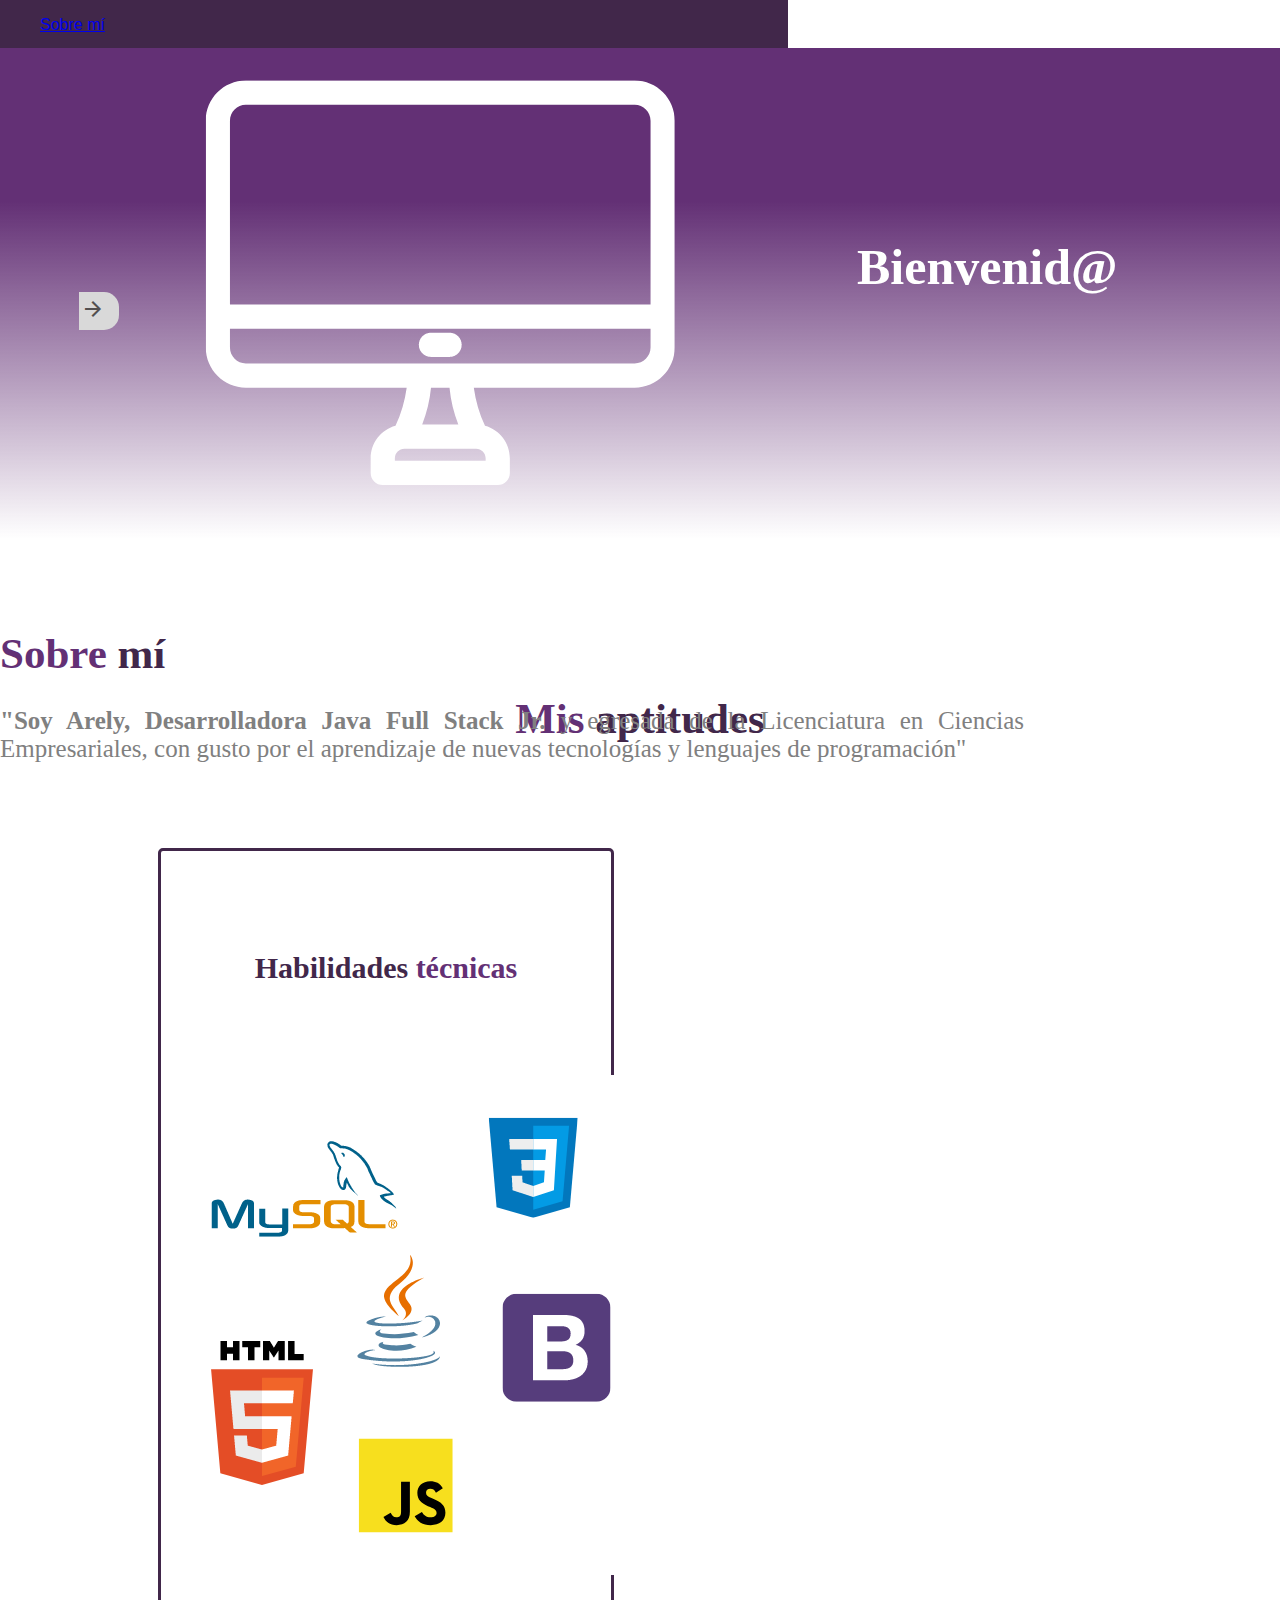
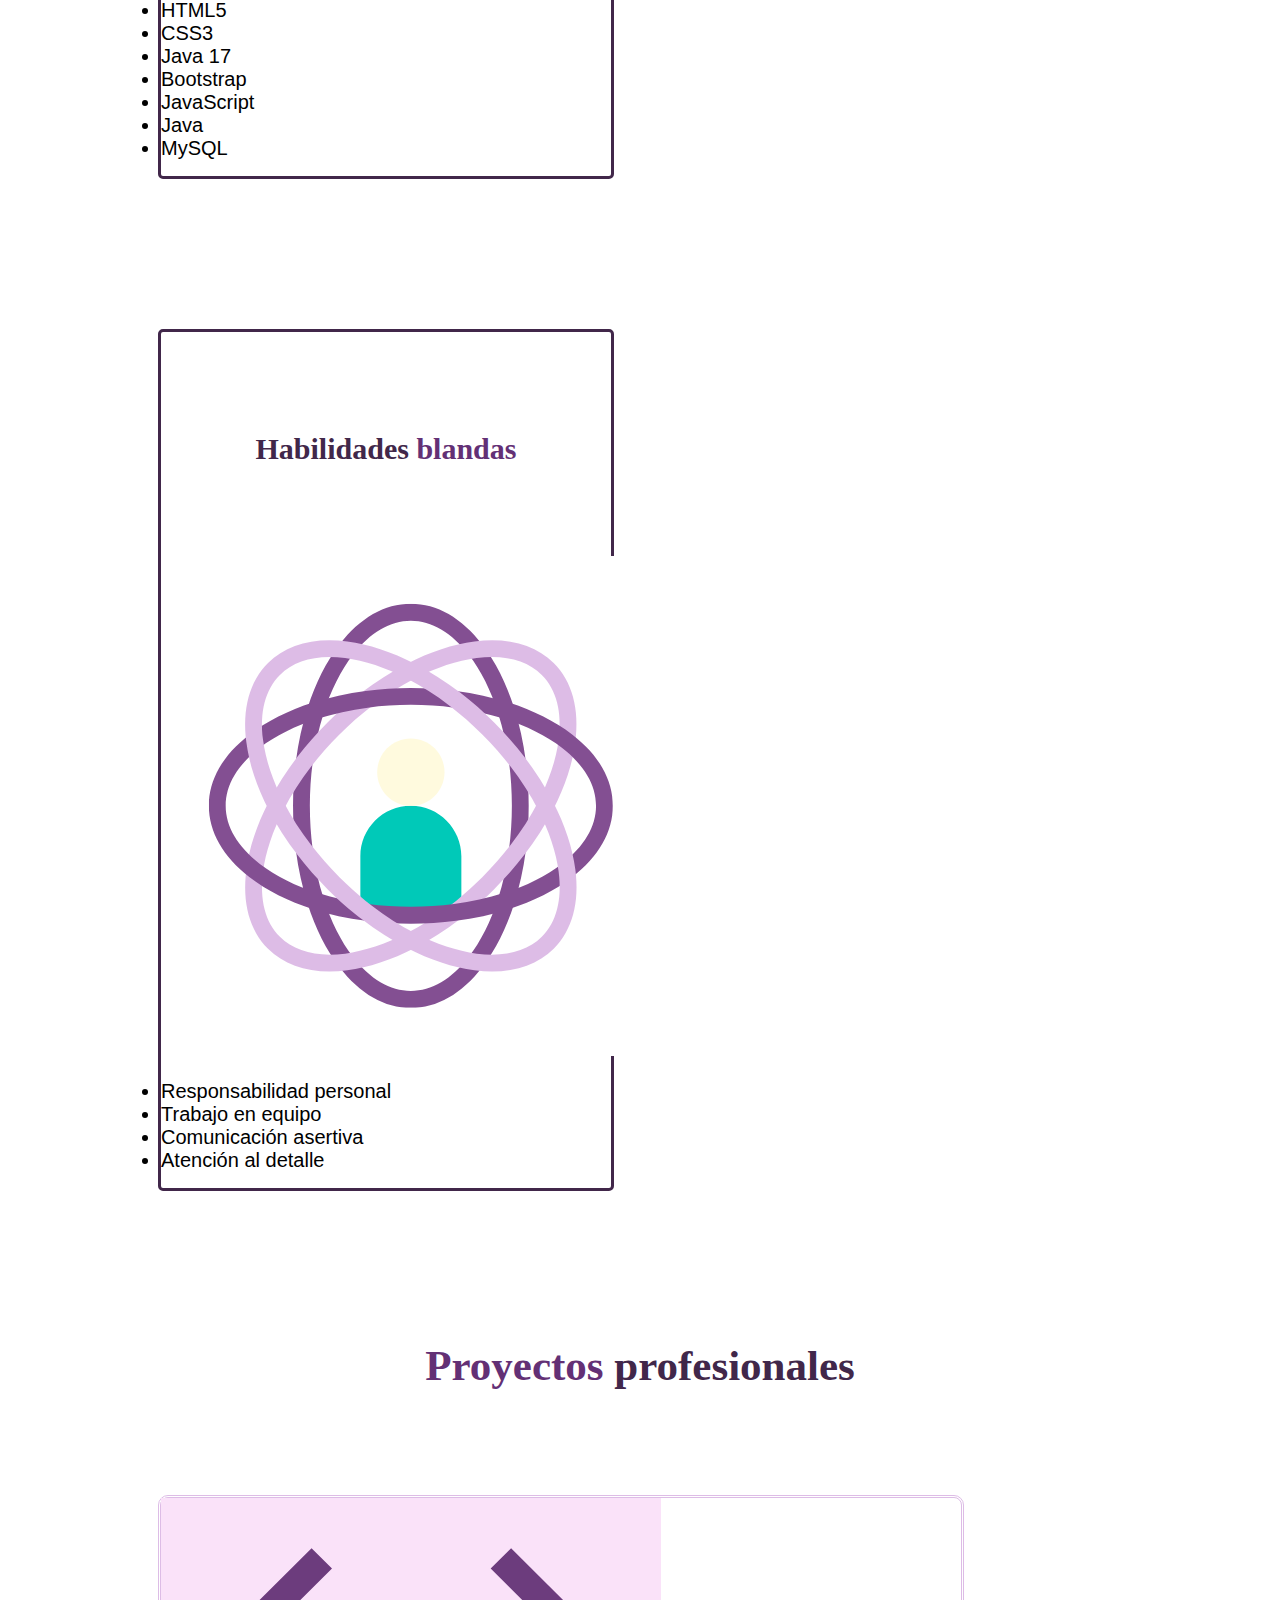
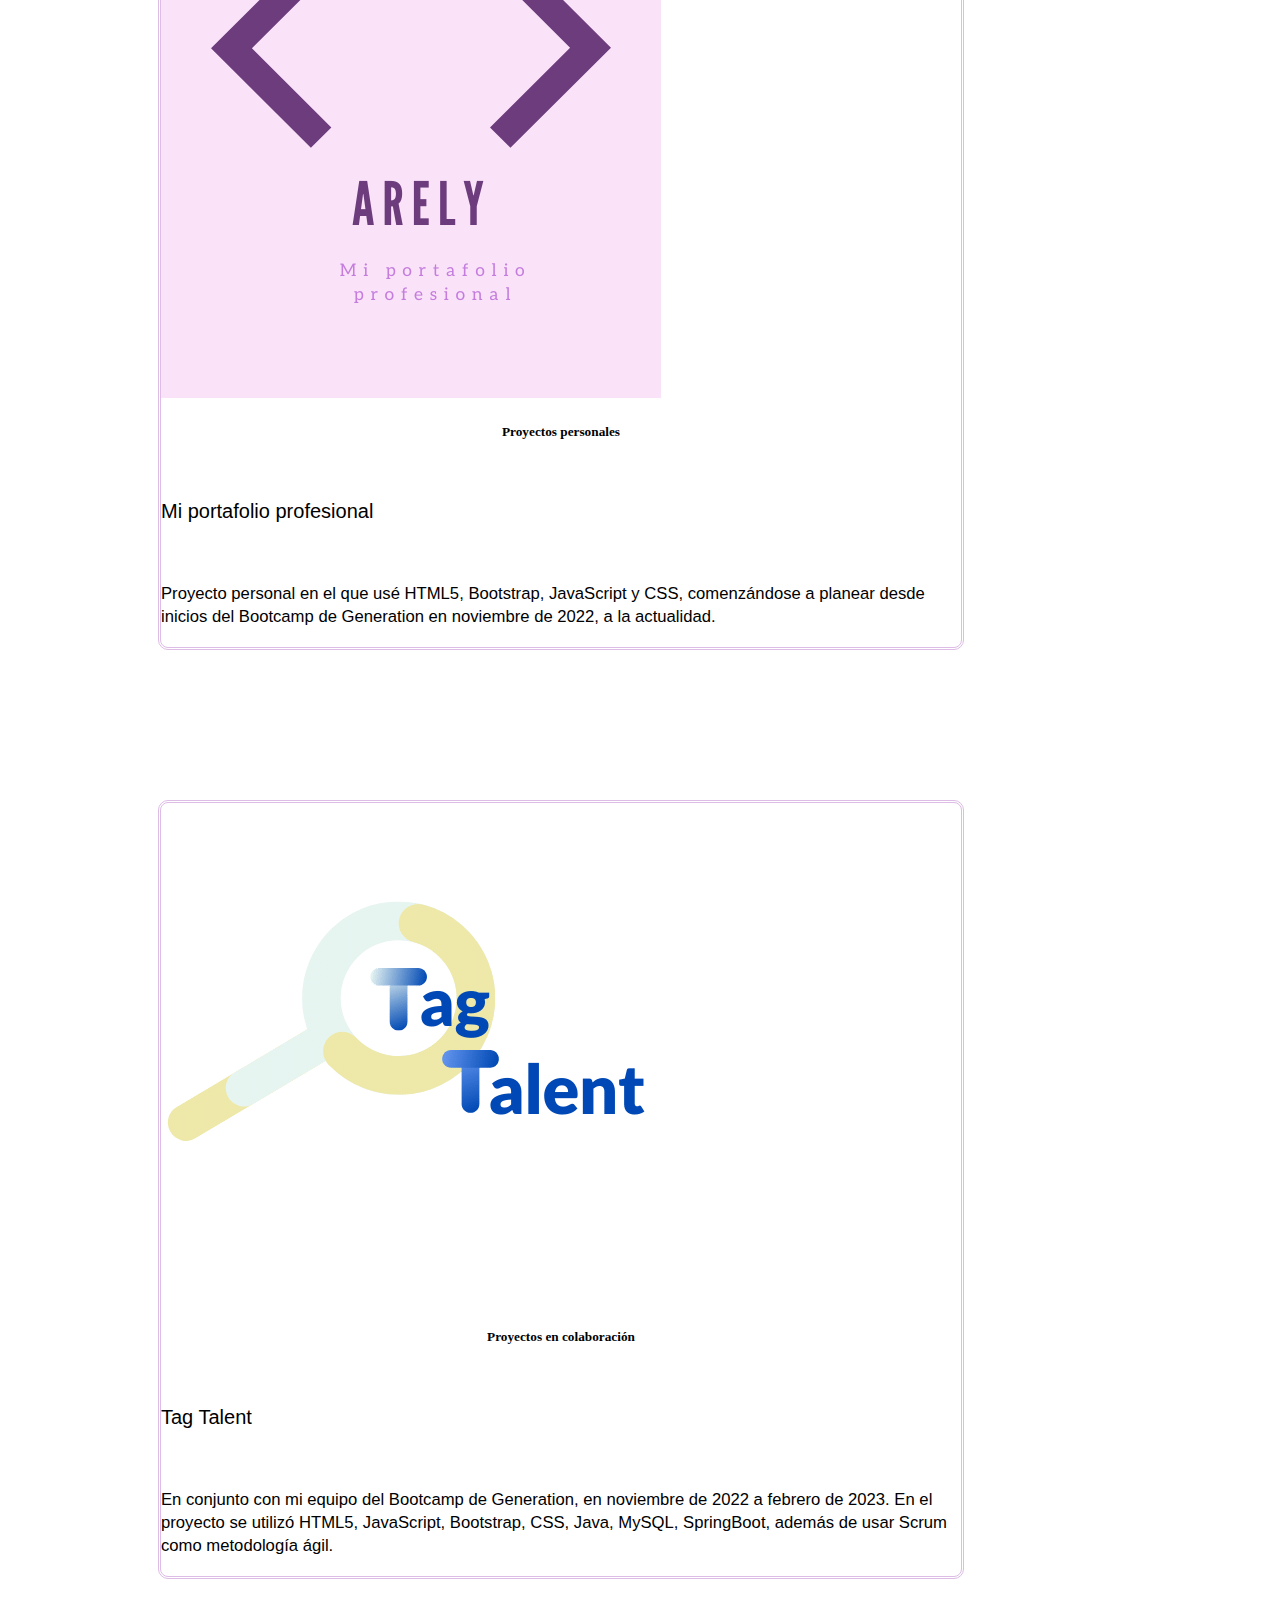
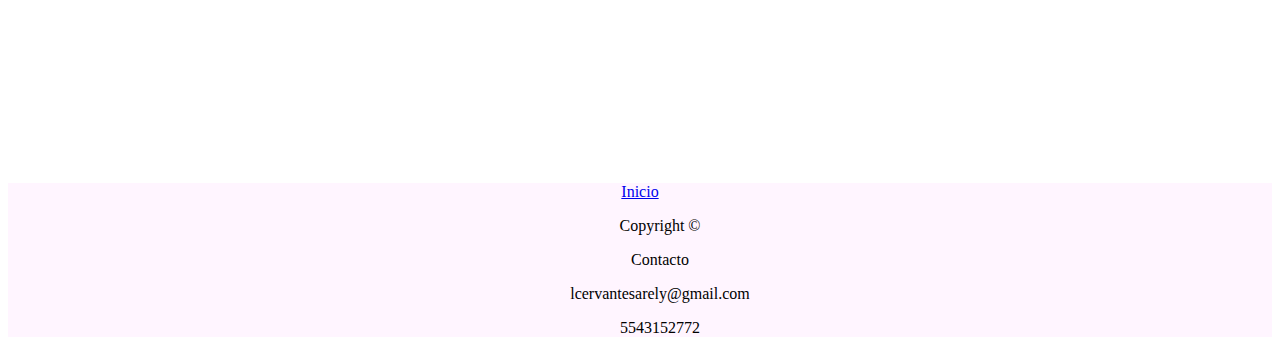
<file: index.html>
<!DOCTYPE html>
<html lang="en">
<head>
    <meta charset="UTF-8">
    <meta http-equiv="X-UA-Compatible" content="IE=edge">
    <meta name="viewport" content="width=device-width, initial-scale=1.0">
    <link rel="stylesheet" type="text/css" href="./styles.css">
    <link href="https://cdn.jsdelivr.net/npm/bootstrap@5.3.0-alpha1/dist/css/bootstrap.min.css" rel="stylesheet" integrity="sha384-GLhlTQ8iRABdZLl6O3oVMWSktQOp6b7In1Zl3/Jr59b6EGGoI1aFkw7cmDA6j6gD" crossorigin="anonymous">
    <link rel="stylesheet" href="https://fonts.googleapis.com/css2?family=Material+Symbols+Outlined:opsz,wght,FILL,GRAD@48,400,0,0" />
    <title>Mi portafolio profesional</title>
</head>
<body>
  <section>
    <nav id="navegacion" class="navbar navbar-default">
        <div class="container-fluid">   
              <ul class="nav-item">
                <a class="nav-link" href="#mi">Sobre mí</a>
              </ul>
              <ul class="nav-item">
                <a class="nav-link" href="#Habilidades" >Mis aptitudes</a>
              </ul>
              <ul class="nav-item">
                <a class="nav-link" href="#trabajos">Mis proyectos</a>
              </ul>
              <div>
                <button id="btn_contacto" type="button" class="btn">Contáctame</button>
            </div>
        </div>
      </nav>    
    <div class="d-flex">
        <div class="p-2 w-100">
            <img id="img_fondo" src="./assets/imagen1.png" alt="computadora">
        </div>
        <div class="p-2 flex-shrink-1">
            <h1 id="bienvenido">Bienvenid@</h1>
        </div>
        <div class="input-group mb-3">
          <input id="input_name" type="text" class="form-control" placeholder="Introduce tu nombre" aria-label="Recipient's username" aria-describedby="basic-addon2">
          <div class="input-group-append">
            <span id="btn_name" class="material-symbols-outlined">arrow_forward</span>
          </div>
        </div>
    </div>
    <br>
    <br>
    <br>
    <main id="container_sobre_mi" class="container-fluid">
      <h1 id="mi" class="about"><span class="class_sobre">Sobre</span> mí</h1>
      <p class="sobre_mi">    

          <b>"Soy Arely, Desarrolladora Java Full Stack Jr.</b> y egresada de la Licenciatura en Ciencias Empresariales, con gusto por el aprendizaje
          de nuevas tecnologías y lenguajes de programación"      
      </p>
    </main> 
  </section>
  


    <!--Card Habilidades-->
    <h1 id="Habilidades" class="about"><span class="class_habilidades">Mis</span> aptitudes</h1>
    <br>
    <br>
    <section>
      <div class="card-group">
      <div class="card_h">
        <h5 id="titulo_card" class="card-title">Habilidades <span class="title_h">técnicas</span></h5>
        <img class="card-img-top" src="./assets/h_tecnicas.png" alt="Card image cap">
        <div class="card-body px-5">          
          <p class="card-text">
            <li>HTML5</li>
            <li>CSS3</li>
            <li>Java 17</li>
            <li>Bootstrap</li>
            <li>JavaScript</li>
            <li>Java</li>
            <li>MySQL</li>
          </p>          
        </div>
      </div>
      <div class="card_h">
        <h5 id="titulo_card" class="card-title">Habilidades <span class="title_h">blandas</span></h5>
        <img class="card-img" src="./assets/h_blandas.png" alt="Card image cap">
        <div class="card-body px-5">          
          <p class="card-text">
            <li>Responsabilidad personal</li>
            <li>Trabajo en equipo</li>
            <li>Comunicación asertiva</li>
            <li>Atención al detalle</li>  
          </p>         
        </div>
      </div>
      </div>
    </section>

    <!--Proyectos Profesionales-->
    <section>
      <h1 id="trabajos" class="about"><span class="class_sobre">Proyectos</span> profesionales</h1>
      <br>
      <br>
      <div class="card_Portafolio_Proyectos" style="align-items: center;">
      <div id="card_Proyectos" class="card mb-4 p-3" style="max-width: 800px;">
        <div class="row g-3">
          <div class="col-md-4">
            <img src="./assets/Arely.png" class="img-fluid rounded-start" alt="Arely">
          </div>
          <div class="col-md-8">
            <div class="card-body">
              <h5 class="card-title"><b>Proyectos personales</b></h5>
              <br>
              <p class="card-text">Mi portafolio profesional</p>
              <br>
              <p class="card-text"><small class="text-muted">Proyecto personal en el que usé HTML5, Bootstrap, JavaScript y CSS, comenzándose a
                planear desde inicios del Bootcamp de Generation en noviembre de 2022, a la actualidad.
              </small></p>
              <link rel="stylesheet" href="">
            </div>
          </div>
        </div>
      </div>

      <div id="card_Proyectos" class="card mb-4 p-3" style="max-width: 800px;">
        <div class="row g-3">
          <div class="col-md-4">
            <img src="./assets/logo.png" class="img-fluid rounded-start" alt="Tag-talent">
          </div>
          <div class="col-md-8">
            <div class="card-body">
              <h5 class="card-title"><b>Proyectos en colaboración</b></h5>
              <br>
              <p class="card-text">Tag Talent</p>
              <br>
              <p class="card-text"><small class="text-muted">En conjunto con mi equipo del Bootcamp de Generation, en noviembre de 2022 a febrero de 2023.
                En el proyecto se utilizó HTML5, JavaScript, Bootstrap, CSS, Java, MySQL, SpringBoot, además de usar Scrum como metodología ágil.
              </small></p>
              
            </div>
          </div>
        </div>
      </div>
    </div>
    
    </section>
    <br>
    <br>
    <br> 



    <!--Footer-->
    <footer class="footer">          
               
           
      <div class="row copyright">        
        <a id="link" href="#">Inicio</a> 
        <br>       
        <ul>Copyright &copy;</ul>            
        <ul>Contacto</ul>
        <ul>lcervantesarely@gmail.com</ul>
        <ul>5543152772</ul>
      </div> 
     
    
    </footer>
      
      

    

</body>
<script src="https://cdn.jsdelivr.net/npm/bootstrap@5.3.0-alpha1/dist/js/bootstrap.bundle.min.js" integrity="sha384-w76AqPfDkMBDXo30jS1Sgez6pr3x5MlQ1ZAGC+nuZB+EYdgRZgiwxhTBTkF7CXvN" crossorigin="anonymous"></script>
<script src="./JS/main.js"></script>
</html>
</file>
<file: styles.css>
.container-fluid {
    
    position: absolute;
    width: 788px;
    height: 67px;
    left: 0px;
    top: 0px;

    background: #41274A;
}

.nav-item{
    font-family: sans-serif;
    color: white;
    

}

#btn_contacto{
    position: absolute;
    width: 123px;
    height: 30px;
    left: 1370px;
    top: 10px;
    font-weight: 700;
    font-size: 16px;
    line-height: 15px;
    text-size-adjust:unset;
    text-align: center;
    color: #FFFFFF;
    background-color: #A586AE;
    border-radius: 10px;
}

.d-flex {
    position: absolute;
    width: 100%;
    height: 491px;
    left: 0px;
    top: 48px;

    background: linear-gradient(180deg, #633075 31.16%, rgba(99, 48, 117, 0) 100%);
    background-blend-mode: multiply;
}

#img_fondo{
   margin-left: 198px;

}

#bienvenido{
    position: absolute;
    width: 199px;
    height: 36px;
    left: 857px;
    top: 167px;

    font-family: 'Inter';
    font-style: normal;
    font-weight: 700;
    font-size: 50px;
    line-height: 36px;

    color: #FFFFFF;

}

.input-group{
    position: absolute;
    width: 215px;
    height: 22px;
    left: -300px;
    top: 223px;
    max-width: 10cm;

    background: #FFFFFF;
    border-radius: 15px;
    
}

.input-group-append{
    position: absolute;
    width: 40px;
    height: 38px;
    left: 379px;
    
    text-align-last:center ;
    
    
    background: #D9D9D9;
    border-radius: 0px 15px 15px 0px;
}

.material-symbols-outlined{
    height: 22px;
    color: rgb(82, 79, 79);
}

#btn_name{
    height: 22px;
    color: rgb(82, 79, 79);
    box-sizing: border-box;

    position: absolute;
    width: 23px;
    height: 0px;
    left: 2px;
    top: 5px;
    cursor:default;

    
}


.btn-outline-secondary{
    position: relative;
    height: 22px;
}

#link{
    border-left: 100px;

}

#container_sobre_mi{
    background-color: #FFFFFF;
    color: gray;
    font-size: 25px;
    position: center;
    text-align: justify ;
    width: 80%;
    height: 10px;
    border-left: 40px;
    right: 100px;
    top: 600px;
}

.class_sobre, .class_habilidades{
    color: #633075;
    font-size: 43px;
    
}

#mi{
    color: #41274A;
    font-size: 43px;
    
}

.footer{
    background-color:#FFF5FF;
    width: 100%;
    padding-top: 0%;
    text-align: center;
    
}

#trabajos{
    text-align: center;
    color: #41274A;
    font-size: 43px;
}
#Habilidades{
    text-align: center;
    color: #41274A;
    font-size: 43px;
    margin-top: 50%;
}



.card-group{
    align-items:normal;
    padding-top:0px;

}

#titulo_card {
    color: #41274A;
    padding-top: 50px;
    padding-bottom: 40px;
    font-size: 30px;
}

.title_h{
    color: #633075;
}

.card_h{
    max-width: 450px;
    margin: 150px;
    margin-top: 40px;
    position: relative;
    flex-wrap: wrap;
    border-radius: 5px;
    border-color: #41274A;
    border-style:solid;
}

.card-img-top{
    color: #A586AE ;
}

.card-title{
    text-align: center;
}



.col-1{
    text-align: center;
}

.col-2{
    text-align: center;
}

.card-text{
    font-family: sans-serif;
    font-size: 20px;
}

li{
    font-family: sans-serif;
    font-size: 20px;
}

.card_Portafolio_Proyectos{
    justify-content: center !important;
    align-items: center !important;
}

#card_Proyectos{
    border-color:#ddbce6;
    max-width: 450px;
    margin: 150px;
    margin-top: 40px;
    position: relative;
    flex-wrap: wrap;
    border-radius: 10px;    
    border-style:double;

}

.alert-success{
    text-transform: lowercase;
    border-color: #41274A;
}
</file>
